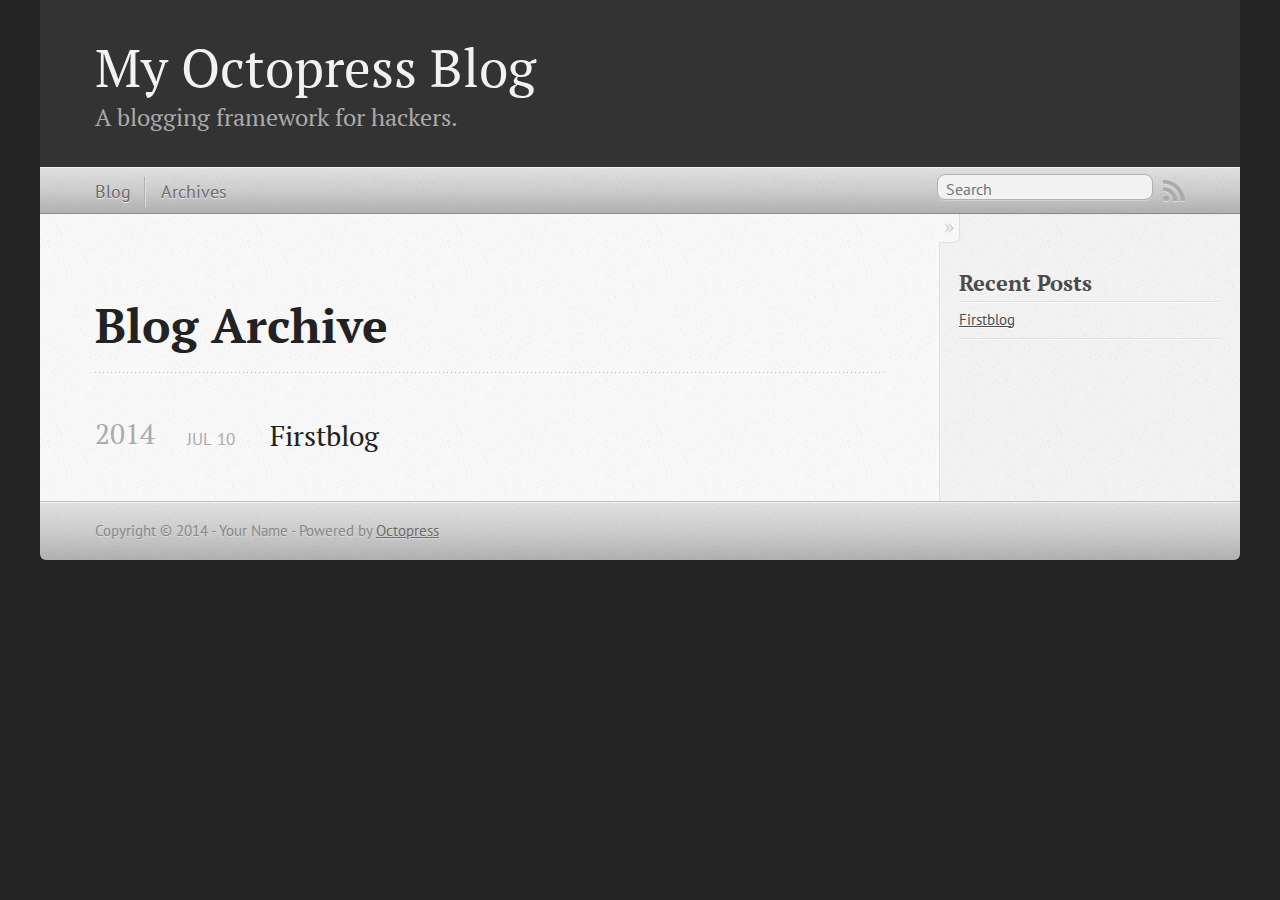
<file: blog/archives/index.html>
<!DOCTYPE html>
<!--[if IEMobile 7 ]><html class="no-js iem7"><![endif]-->
<!--[if lt IE 9]><html class="no-js lte-ie8"><![endif]-->
<!--[if (gt IE 8)|(gt IEMobile 7)|!(IEMobile)|!(IE)]><!--><html class="no-js" lang="en"><!--<![endif]-->
<head>
  <meta charset="utf-8">
  <title>Blog Archive - My Octopress Blog</title>
  <meta name="author" content="Your Name">

  
  <meta name="description" content=" Blog Archive 2014 Firstblog
Jul 10 2014 Recent Posts Firstblog ">
  

  <!-- http://t.co/dKP3o1e -->
  <meta name="HandheldFriendly" content="True">
  <meta name="MobileOptimized" content="320">
  <meta name="viewport" content="width=device-width, initial-scale=1">

  
  <link rel="canonical" href="http://LijuanJi.github.io/blog/archives">
  <link href="/favicon.png" rel="icon">
  <link href="/stylesheets/screen.css" media="screen, projection" rel="stylesheet" type="text/css">
  <link href="/atom.xml" rel="alternate" title="My Octopress Blog" type="application/atom+xml">
  <script src="/javascripts/modernizr-2.0.js"></script>
  <script src="//ajax.googleapis.com/ajax/libs/jquery/1.9.1/jquery.min.js"></script>
  <script>!window.jQuery && document.write(unescape('%3Cscript src="./javascripts/libs/jquery.min.js"%3E%3C/script%3E'))</script>
  <script src="/javascripts/octopress.js" type="text/javascript"></script>
  <!--Fonts from Google"s Web font directory at http://google.com/webfonts -->
<link href="//fonts.googleapis.com/css?family=PT+Serif:regular,italic,bold,bolditalic" rel="stylesheet" type="text/css">
<link href="//fonts.googleapis.com/css?family=PT+Sans:regular,italic,bold,bolditalic" rel="stylesheet" type="text/css">

  

</head>

<body   >
  <header role="banner"><hgroup>
  <h1><a href="/">My Octopress Blog</a></h1>
  
    <h2>A blogging framework for hackers.</h2>
  
</hgroup>

</header>
  <nav role="navigation"><ul class="subscription" data-subscription="rss">
  <li><a href="/atom.xml" rel="subscribe-rss" title="subscribe via RSS">RSS</a></li>
  
</ul>
  
<form action="https://www.google.com/search" method="get">
  <fieldset role="search">
    <input type="hidden" name="q" value="site:LijuanJi.github.io" />
    <input class="search" type="text" name="q" results="0" placeholder="Search"/>
  </fieldset>
</form>
  
<ul class="main-navigation">
  <li><a href="/">Blog</a></li>
  <li><a href="/blog/archives">Archives</a></li>
</ul>

</nav>
  <div id="main">
    <div id="content">
      <div>
<article role="article">
  
  <header>
    <h1 class="entry-title">Blog Archive</h1>
    
  </header>
  
  <div id="blog-archives">



  
  <h2>2014</h2>

<article>
  
<h1><a href="/blog/2014/07/10/firstblog/">Firstblog</a></h1>
<time datetime="2014-07-10T12:18:25+08:00" pubdate><span class='month'>Jul</span> <span class='day'>10</span> <span class='year'>2014</span></time>


</article>

</div>

  
</article>

</div>

<aside class="sidebar">
  
    <section>
  <h1>Recent Posts</h1>
  <ul id="recent_posts">
    
      <li class="post">
        <a href="/blog/2014/07/10/firstblog/">Firstblog</a>
      </li>
    
  </ul>
</section>





  
</aside>


    </div>
  </div>
  <footer role="contentinfo"><p>
  Copyright &copy; 2014 - Your Name -
  <span class="credit">Powered by <a href="http://octopress.org">Octopress</a></span>
</p>

</footer>
  







  <script type="text/javascript">
    (function(){
      var twitterWidgets = document.createElement('script');
      twitterWidgets.type = 'text/javascript';
      twitterWidgets.async = true;
      twitterWidgets.src = '//platform.twitter.com/widgets.js';
      document.getElementsByTagName('head')[0].appendChild(twitterWidgets);
    })();
  </script>





</body>
</html>
</file>
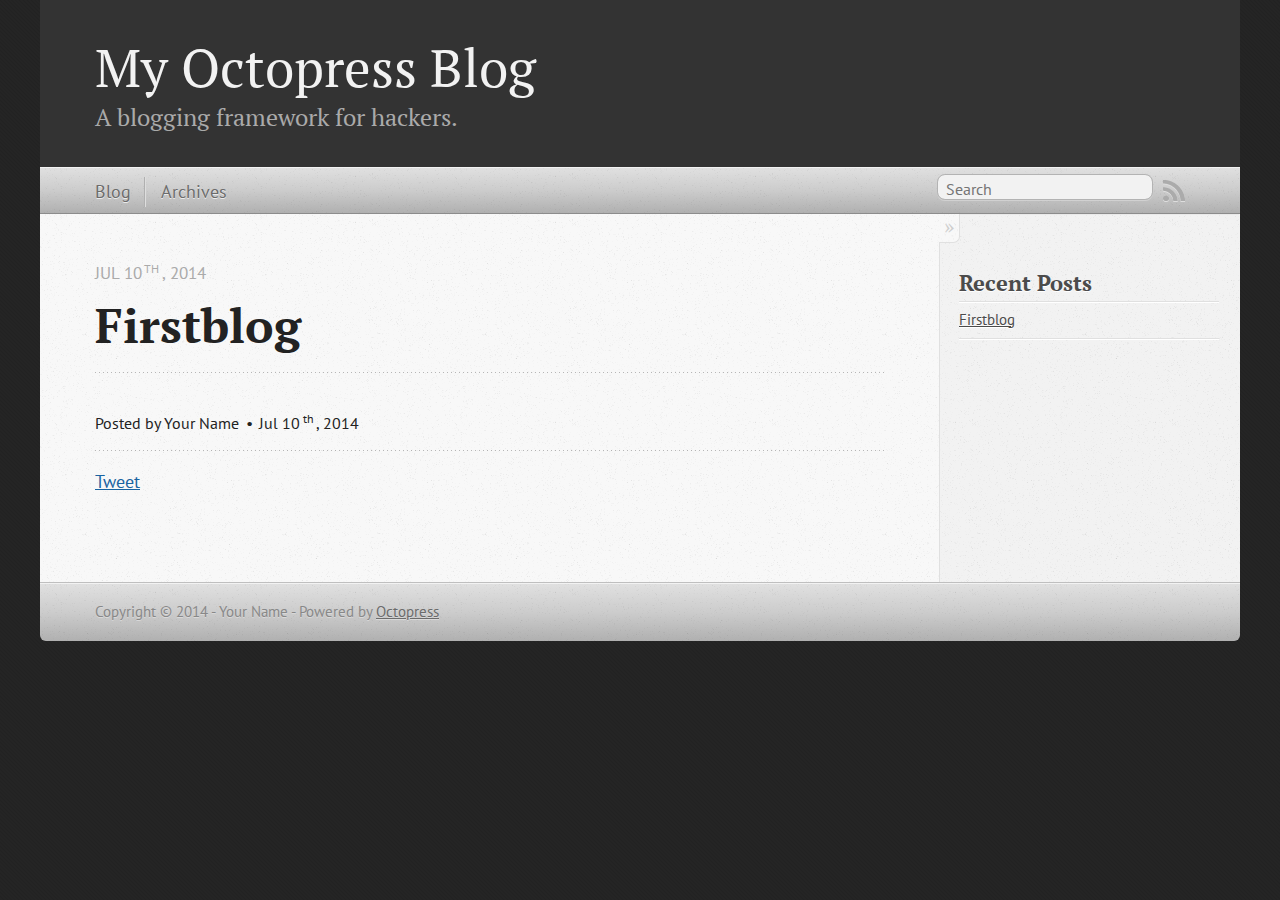
<file: blog/2014/07/10/firstblog/index.html>
<!DOCTYPE html>
<!--[if IEMobile 7 ]><html class="no-js iem7"><![endif]-->
<!--[if lt IE 9]><html class="no-js lte-ie8"><![endif]-->
<!--[if (gt IE 8)|(gt IEMobile 7)|!(IEMobile)|!(IE)]><!--><html class="no-js" lang="en"><!--<![endif]-->
<head>
  <meta charset="utf-8">
  <title>Firstblog - My Octopress Blog</title>
  <meta name="author" content="Your Name">

  
  <meta name="description" content="
">
  

  <!-- http://t.co/dKP3o1e -->
  <meta name="HandheldFriendly" content="True">
  <meta name="MobileOptimized" content="320">
  <meta name="viewport" content="width=device-width, initial-scale=1">

  
  <link rel="canonical" href="http://LijuanJi.github.io/blog/2014/07/10/firstblog">
  <link href="/favicon.png" rel="icon">
  <link href="/stylesheets/screen.css" media="screen, projection" rel="stylesheet" type="text/css">
  <link href="/atom.xml" rel="alternate" title="My Octopress Blog" type="application/atom+xml">
  <script src="/javascripts/modernizr-2.0.js"></script>
  <script src="//ajax.googleapis.com/ajax/libs/jquery/1.9.1/jquery.min.js"></script>
  <script>!window.jQuery && document.write(unescape('%3Cscript src="./javascripts/libs/jquery.min.js"%3E%3C/script%3E'))</script>
  <script src="/javascripts/octopress.js" type="text/javascript"></script>
  <!--Fonts from Google"s Web font directory at http://google.com/webfonts -->
<link href="//fonts.googleapis.com/css?family=PT+Serif:regular,italic,bold,bolditalic" rel="stylesheet" type="text/css">
<link href="//fonts.googleapis.com/css?family=PT+Sans:regular,italic,bold,bolditalic" rel="stylesheet" type="text/css">

  

</head>

<body   >
  <header role="banner"><hgroup>
  <h1><a href="/">My Octopress Blog</a></h1>
  
    <h2>A blogging framework for hackers.</h2>
  
</hgroup>

</header>
  <nav role="navigation"><ul class="subscription" data-subscription="rss">
  <li><a href="/atom.xml" rel="subscribe-rss" title="subscribe via RSS">RSS</a></li>
  
</ul>
  
<form action="https://www.google.com/search" method="get">
  <fieldset role="search">
    <input type="hidden" name="q" value="site:LijuanJi.github.io" />
    <input class="search" type="text" name="q" results="0" placeholder="Search"/>
  </fieldset>
</form>
  
<ul class="main-navigation">
  <li><a href="/">Blog</a></li>
  <li><a href="/blog/archives">Archives</a></li>
</ul>

</nav>
  <div id="main">
    <div id="content">
      <div>
<article class="hentry" role="article">
  
  <header>
    
      <h1 class="entry-title">Firstblog</h1>
    
    
      <p class="meta">
        








  


<time datetime="2014-07-10T12:18:25+08:00" pubdate data-updated="true">Jul 10<sup>th</sup>, 2014</time>
        
      </p>
    
  </header>


<div class="entry-content">
</div>


  <footer>
    <p class="meta">
      
  

<span class="byline author vcard">Posted by <span class="fn">Your Name</span></span>

      








  


<time datetime="2014-07-10T12:18:25+08:00" pubdate data-updated="true">Jul 10<sup>th</sup>, 2014</time>
      


    </p>
    
      <div class="sharing">
  
  <a href="//twitter.com/share" class="twitter-share-button" data-url="http://LijuanJi.github.io/blog/2014/07/10/firstblog/" data-via="" data-counturl="http://LijuanJi.github.io/blog/2014/07/10/firstblog/" >Tweet</a>
  
  
  
</div>

    
    <p class="meta">
      
      
    </p>
  </footer>
</article>

</div>

<aside class="sidebar">
  
    <section>
  <h1>Recent Posts</h1>
  <ul id="recent_posts">
    
      <li class="post">
        <a href="/blog/2014/07/10/firstblog/">Firstblog</a>
      </li>
    
  </ul>
</section>





  
</aside>


    </div>
  </div>
  <footer role="contentinfo"><p>
  Copyright &copy; 2014 - Your Name -
  <span class="credit">Powered by <a href="http://octopress.org">Octopress</a></span>
</p>

</footer>
  







  <script type="text/javascript">
    (function(){
      var twitterWidgets = document.createElement('script');
      twitterWidgets.type = 'text/javascript';
      twitterWidgets.async = true;
      twitterWidgets.src = '//platform.twitter.com/widgets.js';
      document.getElementsByTagName('head')[0].appendChild(twitterWidgets);
    })();
  </script>





</body>
</html>
</file>
<file: stylesheets/screen.css>
html,body,div,span,applet,object,iframe,h1,h2,h3,h4,h5,h6,p,blockquote,pre,a,abbr,acronym,address,big,cite,code,del,dfn,em,img,ins,kbd,q,s,samp,small,strike,strong,sub,sup,tt,var,b,u,i,center,dl,dt,dd,ol,ul,li,fieldset,form,label,legend,table,caption,tbody,tfoot,thead,tr,th,td,article,aside,canvas,details,embed,figure,figcaption,footer,header,hgroup,menu,nav,output,ruby,section,summary,time,mark,audio,video{margin:0;padding:0;border:0;font:inherit;font-size:100%;vertical-align:baseline}html{line-height:1}ol,ul{list-style:none}table{border-collapse:collapse;border-spacing:0}caption,th,td{text-align:left;font-weight:normal;vertical-align:middle}q,blockquote{quotes:none}q:before,q:after,blockquote:before,blockquote:after{content:"";content:none}a img{border:none}article,aside,details,figcaption,figure,footer,header,hgroup,menu,nav,section,summary{display:block}a{color:#1863a1}a:visited{color:#751590}a:focus{color:#0181eb}a:hover{color:#0181eb}a:active{color:#01579f}aside.sidebar a{color:#222}aside.sidebar a:focus{color:#0181eb}aside.sidebar a:hover{color:#0181eb}aside.sidebar a:active{color:#01579f}a{-webkit-transition:color 0.3s;-moz-transition:color 0.3s;-o-transition:color 0.3s;transition:color 0.3s}html{background:#252525 url('/images/line-tile.png?1404964898') top left}body>div{background:#f2f2f2 url('/images/noise.png?1404964898') top left;border-bottom:1px solid #bfbfbf}body>div>div{background:#f8f8f8 url('/images/noise.png?1404964898') top left;border-right:1px solid #e0e0e0}.heading,body>header h1,h1,h2,h3,h4,h5,h6{font-family:"PT Serif","Georgia","Helvetica Neue",Arial,sans-serif}.sans,body>header h2,article header p.meta,article>footer,#content .blog-index footer,html .gist .gist-file .gist-meta,#blog-archives a.category,#blog-archives time,aside.sidebar section,body>footer{font-family:"PT Sans","Helvetica Neue",Arial,sans-serif}.serif,body,#content .blog-index a[rel=full-article]{font-family:"PT Serif",Georgia,Times,"Times New Roman",serif}.mono,pre,code,tt,p code,li code{font-family:Menlo,Monaco,"Andale Mono","lucida console","Courier New",monospace}body>header h1{font-size:2.2em;font-family:"PT Serif","Georgia","Helvetica Neue",Arial,sans-serif;font-weight:normal;line-height:1.2em;margin-bottom:0.6667em}body>header h2{font-family:"PT Serif","Georgia","Helvetica Neue",Arial,sans-serif}body{line-height:1.5em;color:#222}h1{font-size:2.2em;line-height:1.2em}@media only screen and (min-width: 992px){body{font-size:1.15em}h1{font-size:2.6em;line-height:1.2em}}h1,h2,h3,h4,h5,h6{text-rendering:optimizelegibility;margin-bottom:1em;font-weight:bold}h2,section h1{font-size:1.5em}h3,section h2,section section h1{font-size:1.3em}h4,section h3,section section h2,section section section h1{font-size:1em}h5,section h4,section section h3{font-size:.9em}h6,section h5,section section h4,section section section h3{font-size:.8em}p,article blockquote,ul,ol{margin-bottom:1.5em}ul{list-style-type:disc}ul ul{list-style-type:circle;margin-bottom:0px}ul ul ul{list-style-type:square;margin-bottom:0px}ol{list-style-type:decimal}ol ol{list-style-type:lower-alpha;margin-bottom:0px}ol ol ol{list-style-type:lower-roman;margin-bottom:0px}ul,ul ul,ul ol,ol,ol ul,ol ol{margin-left:1.3em}ul ul,ul ol,ol ul,ol ol{margin-bottom:0em}strong{font-weight:bold}em{font-style:italic}sup,sub{font-size:0.75em;position:relative;display:inline-block;padding:0 .2em;line-height:.8em}sup{top:-.5em}sub{bottom:-.5em}a[rev='footnote']{font-size:.75em;padding:0 .3em;line-height:1}q{font-style:italic}q:before{content:"\201C"}q:after{content:"\201D"}em,dfn{font-style:italic}strong,dfn{font-weight:bold}del,s{text-decoration:line-through}abbr,acronym{border-bottom:1px dotted;cursor:help}hr{margin-bottom:0.2em}small{font-size:.8em}big{font-size:1.2em}article blockquote{font-style:italic;position:relative;font-size:1.2em;line-height:1.5em;padding-left:1em;border-left:4px solid rgba(170,170,170,0.5)}article blockquote cite{font-style:italic}article blockquote cite a{color:#aaa !important;word-wrap:break-word}article blockquote cite:before{content:'\2014';padding-right:.3em;padding-left:.3em;color:#aaa}@media only screen and (min-width: 992px){article blockquote{padding-left:1.5em;border-left-width:4px}}.pullquote-right:before,.pullquote-left:before{padding:0;border:none;content:attr(data-pullquote);float:right;width:45%;margin:.5em 0 1em 1.5em;position:relative;top:7px;font-size:1.4em;line-height:1.45em}.pullquote-left:before{float:left;margin:.5em 1.5em 1em 0}.force-wrap,article a,aside.sidebar a{white-space:-moz-pre-wrap;white-space:-pre-wrap;white-space:-o-pre-wrap;white-space:pre-wrap;word-wrap:break-word}.group,body>header,body>nav,body>footer,body #content>article,body #content>div>article,body #content>div>section,body div.pagination,aside.sidebar,#main,#content,.sidebar{*zoom:1}.group:after,body>header:after,body>nav:after,body>footer:after,body #content>article:after,body #content>div>section:after,body div.pagination:after,#main:after,#content:after,.sidebar:after{content:"";display:table;clear:both}body{-webkit-text-size-adjust:none;max-width:1200px;position:relative;margin:0 auto}body>header,body>nav,body>footer,body #content>article,body #content>div>article,body #content>div>section{padding-left:18px;padding-right:18px}@media only screen and (min-width: 480px){body>header,body>nav,body>footer,body #content>article,body #content>div>article,body #content>div>section{padding-left:25px;padding-right:25px}}@media only screen and (min-width: 768px){body>header,body>nav,body>footer,body #content>article,body #content>div>article,body #content>div>section{padding-left:35px;padding-right:35px}}@media only screen and (min-width: 992px){body>header,body>nav,body>footer,body #content>article,body #content>div>article,body #content>div>section{padding-left:55px;padding-right:55px}}body div.pagination{margin-left:18px;margin-right:18px}@media only screen and (min-width: 480px){body div.pagination{margin-left:25px;margin-right:25px}}@media only screen and (min-width: 768px){body div.pagination{margin-left:35px;margin-right:35px}}@media only screen and (min-width: 992px){body div.pagination{margin-left:55px;margin-right:55px}}body>header{font-size:1em;padding-top:1.5em;padding-bottom:1.5em}#content{overflow:hidden}#content>div,#content>article{width:100%}aside.sidebar{float:none;padding:0 18px 1px;background-color:#f7f7f7;border-top:1px solid #e0e0e0}.flex-content,article img,article video,article .flash-video,aside.sidebar img{max-width:100%;height:auto}.basic-alignment.left,article img.left,article video.left,article .left.flash-video,aside.sidebar img.left{float:left;margin-right:1.5em}.basic-alignment.right,article img.right,article video.right,article .right.flash-video,aside.sidebar img.right{float:right;margin-left:1.5em}.basic-alignment.center,article img.center,article video.center,article .center.flash-video,aside.sidebar img.center{display:block;margin:0 auto 1.5em}.basic-alignment.left,article img.left,article video.left,article .left.flash-video,aside.sidebar img.left,.basic-alignment.right,article img.right,article video.right,article .right.flash-video,aside.sidebar img.right{margin-bottom:.8em}.toggle-sidebar,.no-sidebar .toggle-sidebar{display:none}@media only screen and (min-width: 750px){body.sidebar-footer aside.sidebar{float:none;width:auto;clear:left;margin:0;padding:0 35px 1px;background-color:#f7f7f7;border-top:1px solid #eaeaea}body.sidebar-footer aside.sidebar section.odd,body.sidebar-footer aside.sidebar section.even{float:left;width:48%}body.sidebar-footer aside.sidebar section.odd{margin-left:0}body.sidebar-footer aside.sidebar section.even{margin-left:4%}body.sidebar-footer aside.sidebar.thirds section{width:30%;margin-left:5%}body.sidebar-footer aside.sidebar.thirds section.first{margin-left:0;clear:both}}body.sidebar-footer #content{margin-right:0px}body.sidebar-footer .toggle-sidebar{display:none}@media only screen and (min-width: 550px){body>header{font-size:1em}}@media only screen and (min-width: 750px){aside.sidebar{float:none;width:auto;clear:left;margin:0;padding:0 35px 1px;background-color:#f7f7f7;border-top:1px solid #eaeaea}aside.sidebar section.odd,aside.sidebar section.even{float:left;width:48%}aside.sidebar section.odd{margin-left:0}aside.sidebar section.even{margin-left:4%}aside.sidebar.thirds section{width:30%;margin-left:5%}aside.sidebar.thirds section.first{margin-left:0;clear:both}}@media only screen and (min-width: 768px){body{-webkit-text-size-adjust:auto}body>header{font-size:1.2em}#main{padding:0;margin:0 auto}#content{overflow:visible;margin-right:240px;position:relative}.no-sidebar #content{margin-right:0;border-right:0}.collapse-sidebar #content{margin-right:20px}#content>div,#content>article{padding-top:17.5px;padding-bottom:17.5px;float:left}aside.sidebar{width:210px;padding:0 15px 15px;background:none;clear:none;float:left;margin:0 -100% 0 0}aside.sidebar section{width:auto;margin-left:0}aside.sidebar section.odd,aside.sidebar section.even{float:none;width:auto;margin-left:0}.collapse-sidebar aside.sidebar{float:none;width:auto;clear:left;margin:0;padding:0 35px 1px;background-color:#f7f7f7;border-top:1px solid #eaeaea}.collapse-sidebar aside.sidebar section.odd,.collapse-sidebar aside.sidebar section.even{float:left;width:48%}.collapse-sidebar aside.sidebar section.odd{margin-left:0}.collapse-sidebar aside.sidebar section.even{margin-left:4%}.collapse-sidebar aside.sidebar.thirds section{width:30%;margin-left:5%}.collapse-sidebar aside.sidebar.thirds section.first{margin-left:0;clear:both}}@media only screen and (min-width: 992px){body>header{font-size:1.3em}#content{margin-right:300px}#content>div,#content>article{padding-top:27.5px;padding-bottom:27.5px}aside.sidebar{width:260px;padding:1.2em 20px 20px}.collapse-sidebar aside.sidebar{padding-left:55px;padding-right:55px}}@media only screen and (min-width: 768px){ul,ol{margin-left:0}}body>header{background:#333}body>header h1{display:inline-block;margin:0}body>header h1 a,body>header h1 a:visited,body>header h1 a:hover{color:#f2f2f2;text-decoration:none}body>header h2{margin:.2em 0 0;font-size:1em;color:#aaa;font-weight:normal}body>nav{position:relative;background-color:#ccc;background:url('/images/noise.png?1404964898'),-webkit-gradient(linear, 50% 0%, 50% 100%, color-stop(0%, #e0e0e0), color-stop(50%, #cccccc), color-stop(100%, #b0b0b0));background:url('/images/noise.png?1404964898'),-webkit-linear-gradient(#e0e0e0,#cccccc,#b0b0b0);background:url('/images/noise.png?1404964898'),-moz-linear-gradient(#e0e0e0,#cccccc,#b0b0b0);background:url('/images/noise.png?1404964898'),-o-linear-gradient(#e0e0e0,#cccccc,#b0b0b0);background:url('/images/noise.png?1404964898'),linear-gradient(#e0e0e0,#cccccc,#b0b0b0);border-top:1px solid #f2f2f2;border-bottom:1px solid #8c8c8c;padding-top:.35em;padding-bottom:.35em}body>nav form{-webkit-background-clip:padding;-moz-background-clip:padding;background-clip:padding-box;margin:0;padding:0}body>nav form .search{padding:.3em .5em 0;font-size:.85em;font-family:"PT Sans","Helvetica Neue",Arial,sans-serif;line-height:1.1em;width:95%;-webkit-border-radius:0.5em;-moz-border-radius:0.5em;-ms-border-radius:0.5em;-o-border-radius:0.5em;border-radius:0.5em;-webkit-background-clip:padding;-moz-background-clip:padding;background-clip:padding-box;-webkit-box-shadow:#d1d1d1 0 1px;-moz-box-shadow:#d1d1d1 0 1px;box-shadow:#d1d1d1 0 1px;background-color:#f2f2f2;border:1px solid #b3b3b3;color:#888}body>nav form .search:focus{color:#444;border-color:#80b1df;-webkit-box-shadow:#80b1df 0 0 4px,#80b1df 0 0 3px inset;-moz-box-shadow:#80b1df 0 0 4px,#80b1df 0 0 3px inset;box-shadow:#80b1df 0 0 4px,#80b1df 0 0 3px inset;background-color:#fff;outline:none}body>nav fieldset[role=search]{float:right;width:48%}body>nav fieldset.mobile-nav{float:left;width:48%}body>nav fieldset.mobile-nav select{width:100%;font-size:.8em;border:1px solid #888}body>nav ul{display:none}@media only screen and (min-width: 550px){body>nav{font-size:.9em}body>nav ul{margin:0;padding:0;border:0;overflow:hidden;*zoom:1;float:left;display:block;padding-top:.15em}body>nav ul li{list-style-image:none;list-style-type:none;margin-left:0;white-space:nowrap;display:inline;float:left;padding-left:0;padding-right:0}body>nav ul li:first-child,body>nav ul li.first{padding-left:0}body>nav ul li:last-child{padding-right:0}body>nav ul li.last{padding-right:0}body>nav ul.subscription{margin-left:.8em;float:right}body>nav ul.subscription li:last-child a{padding-right:0}body>nav ul li{margin:0}body>nav a{color:#6b6b6b;font-family:"PT Sans","Helvetica Neue",Arial,sans-serif;text-shadow:#ebebeb 0 1px;float:left;text-decoration:none;font-size:1.1em;padding:.1em 0;line-height:1.5em}body>nav a:visited{color:#6b6b6b}body>nav a:hover{color:#2b2b2b}body>nav li+li{border-left:1px solid #b0b0b0;margin-left:.8em}body>nav li+li a{padding-left:.8em;border-left:1px solid #dedede}body>nav form{float:right;text-align:left;padding-left:.8em;width:175px}body>nav form .search{width:93%;font-size:.95em;line-height:1.2em}body>nav ul[data-subscription$=email]+form{width:97px}body>nav ul[data-subscription$=email]+form .search{width:91%}body>nav fieldset.mobile-nav{display:none}body>nav fieldset[role=search]{width:99%}}@media only screen and (min-width: 992px){body>nav form{width:215px}body>nav ul[data-subscription$=email]+form{width:147px}}.no-placeholder body>nav .search{background:#f2f2f2 url('/images/search.png?1404964898') 0.3em 0.25em no-repeat;text-indent:1.3em}@media only screen and (min-width: 550px){.maskImage body>nav ul[data-subscription$=email]+form{width:123px}}@media only screen and (min-width: 992px){.maskImage body>nav ul[data-subscription$=email]+form{width:173px}}.maskImage ul.subscription{position:relative;top:.2em}.maskImage ul.subscription li,.maskImage ul.subscription a{border:0;padding:0}.maskImage a[rel=subscribe-rss]{position:relative;top:0px;text-indent:-999999em;background-color:#dedede;border:0;padding:0}.maskImage a[rel=subscribe-rss],.maskImage a[rel=subscribe-rss]:after{-webkit-mask-image:url('/images/rss.png?1404964898');-moz-mask-image:url('/images/rss.png?1404964898');-ms-mask-image:url('/images/rss.png?1404964898');-o-mask-image:url('/images/rss.png?1404964898');mask-image:url('/images/rss.png?1404964898');-webkit-mask-repeat:no-repeat;-moz-mask-repeat:no-repeat;-ms-mask-repeat:no-repeat;-o-mask-repeat:no-repeat;mask-repeat:no-repeat;width:22px;height:22px}.maskImage a[rel=subscribe-rss]:after{content:"";position:absolute;top:-1px;left:0;background-color:#ababab}.maskImage a[rel=subscribe-rss]:hover:after{background-color:#9e9e9e}.maskImage a[rel=subscribe-email]{position:relative;top:0px;text-indent:-999999em;background-color:#dedede;border:0;padding:0}.maskImage a[rel=subscribe-email],.maskImage a[rel=subscribe-email]:after{-webkit-mask-image:url('/images/email.png?1404964898');-moz-mask-image:url('/images/email.png?1404964898');-ms-mask-image:url('/images/email.png?1404964898');-o-mask-image:url('/images/email.png?1404964898');mask-image:url('/images/email.png?1404964898');-webkit-mask-repeat:no-repeat;-moz-mask-repeat:no-repeat;-ms-mask-repeat:no-repeat;-o-mask-repeat:no-repeat;mask-repeat:no-repeat;width:28px;height:22px}.maskImage a[rel=subscribe-email]:after{content:"";position:absolute;top:-1px;left:0;background-color:#ababab}.maskImage a[rel=subscribe-email]:hover:after{background-color:#9e9e9e}article{padding-top:1em}article header{position:relative;padding-top:2em;padding-bottom:1em;margin-bottom:1em;background:url('[data-uri]') bottom left repeat-x}article header h1{margin:0}article header h1 a{text-decoration:none}article header h1 a:hover{text-decoration:underline}article header p{font-size:.9em;color:#aaa;margin:0}article header p.meta{text-transform:uppercase;position:absolute;top:0}@media only screen and (min-width: 768px){article header{margin-bottom:1.5em;padding-bottom:1em;background:url('[data-uri]') bottom left repeat-x}}article h2{padding-top:0.8em;background:url('[data-uri]') top left repeat-x}.entry-content article h2:first-child,article header+h2{padding-top:0}article h2:first-child,article header+h2{background:none}article .feature{padding-top:.5em;margin-bottom:1em;padding-bottom:1em;background:url('[data-uri]') bottom left repeat-x;font-size:2.0em;font-style:italic;line-height:1.3em}article img,article video,article .flash-video{-webkit-border-radius:0.3em;-moz-border-radius:0.3em;-ms-border-radius:0.3em;-o-border-radius:0.3em;border-radius:0.3em;-webkit-box-shadow:rgba(0,0,0,0.15) 0 1px 4px;-moz-box-shadow:rgba(0,0,0,0.15) 0 1px 4px;box-shadow:rgba(0,0,0,0.15) 0 1px 4px;-webkit-box-sizing:border-box;-moz-box-sizing:border-box;box-sizing:border-box;border:#fff 0.5em solid}article video,article .flash-video{margin:0 auto 1.5em}article video{display:block;width:100%}article .flash-video>div{position:relative;display:block;padding-bottom:56.25%;padding-top:1px;height:0;overflow:hidden}article .flash-video>div iframe,article .flash-video>div object,article .flash-video>div embed{position:absolute;top:0;left:0;width:100%;height:100%}article>footer{padding-bottom:2.5em;margin-top:2em}article>footer p.meta{margin-bottom:.8em;font-size:.85em;clear:both;overflow:hidden}.blog-index article+article{background:url('[data-uri]') top left repeat-x}#content .blog-index{padding-top:0;padding-bottom:0}#content .blog-index article{padding-top:2em}#content .blog-index article header{background:none;padding-bottom:0}#content .blog-index article h1{font-size:2.2em}#content .blog-index article h1 a{color:inherit}#content .blog-index article h1 a:hover{color:#0181eb}#content .blog-index a[rel=full-article]{background:#ebebeb;display:inline-block;padding:.4em .8em;margin-right:.5em;text-decoration:none;color:#666;-webkit-transition:background-color 0.5s;-moz-transition:background-color 0.5s;-o-transition:background-color 0.5s;transition:background-color 0.5s}#content .blog-index a[rel=full-article]:hover{background:#0181eb;text-shadow:none;color:#f8f8f8}#content .blog-index footer{margin-top:1em}.separator,article>footer .byline+time:before,article>footer time+time:before,article>footer .comments:before,article>footer .byline ~ .categories:before{content:"\2022 ";padding:0 .4em 0 .2em;display:inline-block}#content div.pagination{text-align:center;font-size:.95em;position:relative;background:url('[data-uri]') top left repeat-x;padding-top:1.5em;padding-bottom:1.5em}#content div.pagination a{text-decoration:none;color:#aaa}#content div.pagination a.prev{position:absolute;left:0}#content div.pagination a.next{position:absolute;right:0}#content div.pagination a:hover{color:#0181eb}#content div.pagination a[href*=archive]:before,#content div.pagination a[href*=archive]:after{content:'\2014';padding:0 .3em}p.meta+.sharing{padding-top:1em;padding-left:0;background:url('[data-uri]') top left repeat-x}#fb-root{display:none}.highlight,html .gist .gist-file .gist-syntax .gist-highlight{border:1px solid #05232b !important}.highlight table td.code,html .gist .gist-file .gist-syntax .gist-highlight table td.code{width:100%}.highlight .line-numbers,html .gist .gist-file .gist-syntax .highlight .line_numbers{text-align:right;font-size:13px;line-height:1.45em;background:#073642 url('/images/noise.png?1404964898') top left !important;border-right:1px solid #00232c !important;-webkit-box-shadow:#083e4b -1px 0 inset;-moz-box-shadow:#083e4b -1px 0 inset;box-shadow:#083e4b -1px 0 inset;text-shadow:#021014 0 -1px;padding:.8em !important;-webkit-border-radius:0;-moz-border-radius:0;-ms-border-radius:0;-o-border-radius:0;border-radius:0}.highlight .line-numbers span,html .gist .gist-file .gist-syntax .highlight .line_numbers span{color:#586e75 !important}figure.code,.gist-file,pre{-webkit-box-shadow:rgba(0,0,0,0.06) 0 0 10px;-moz-box-shadow:rgba(0,0,0,0.06) 0 0 10px;box-shadow:rgba(0,0,0,0.06) 0 0 10px}figure.code .highlight pre,.gist-file .highlight pre,pre .highlight pre{-webkit-box-shadow:none;-moz-box-shadow:none;box-shadow:none}.gist .highlight *::-moz-selection,figure.code .highlight *::-moz-selection{background:#386774;color:inherit;text-shadow:#002b36 0 1px}.gist .highlight *::-webkit-selection,figure.code .highlight *::-webkit-selection{background:#386774;color:inherit;text-shadow:#002b36 0 1px}.gist .highlight *::selection,figure.code .highlight *::selection{background:#386774;color:inherit;text-shadow:#002b36 0 1px}html .gist .gist-file{margin-bottom:1.8em;position:relative;border:none;padding-top:26px !important}html .gist .gist-file .highlight{margin-bottom:0}html .gist .gist-file .gist-syntax{border-bottom:0 !important;background:none !important}html .gist .gist-file .gist-syntax .gist-highlight{background:#002b36 !important}html .gist .gist-file .gist-syntax .highlight pre{padding:0}html .gist .gist-file .gist-meta{padding:.6em 0.8em;border:1px solid #083e4b !important;color:#586e75;font-size:.7em !important;background:#073642 url('/images/noise.png?1404964898') top left;line-height:1.5em}html .gist .gist-file .gist-meta a{color:#75878b !important;text-decoration:none}html .gist .gist-file .gist-meta a:hover{text-decoration:underline}html .gist .gist-file .gist-meta a:hover{color:#93a1a1 !important}html .gist .gist-file .gist-meta a[href*='#file']{position:absolute;top:0;left:0;right:-10px;color:#474747 !important}html .gist .gist-file .gist-meta a[href*='#file']:hover{color:#1863a1 !important}html .gist .gist-file .gist-meta a[href*=raw]{top:.4em}pre{background:#002b36 url('/images/noise.png?1404964898') top left;-webkit-border-radius:0.4em;-moz-border-radius:0.4em;-ms-border-radius:0.4em;-o-border-radius:0.4em;border-radius:0.4em;border:1px solid #05232b;line-height:1.45em;font-size:13px;margin-bottom:2.1em;padding:.8em 1em;color:#93a1a1;overflow:auto}h3.filename+pre{-moz-border-radius-topleft:0px;-webkit-border-top-left-radius:0px;border-top-left-radius:0px;-moz-border-radius-topright:0px;-webkit-border-top-right-radius:0px;border-top-right-radius:0px}p code,li code{display:inline-block;white-space:no-wrap;background:#fff;font-size:.8em;line-height:1.5em;color:#555;border:1px solid #ddd;-webkit-border-radius:0.4em;-moz-border-radius:0.4em;-ms-border-radius:0.4em;-o-border-radius:0.4em;border-radius:0.4em;padding:0 .3em;margin:-1px 0}p pre code,li pre code{font-size:1em !important;background:none;border:none}.pre-code,html .gist .gist-file .gist-syntax .highlight pre,.highlight code{font-family:Menlo,Monaco,"Andale Mono","lucida console","Courier New",monospace !important;overflow:scroll;overflow-y:hidden;display:block;padding:.8em;overflow-x:auto;line-height:1.45em;background:#002b36 url('/images/noise.png?1404964898') top left !important;color:#93a1a1 !important}.pre-code span,html .gist .gist-file .gist-syntax .highlight pre span,.highlight code span{color:#93a1a1 !important}.pre-code span,html .gist .gist-file .gist-syntax .highlight pre span,.highlight code span{font-style:normal !important;font-weight:normal !important}.pre-code .c,html .gist .gist-file .gist-syntax .highlight pre .c,.highlight code .c{color:#586e75 !important;font-style:italic !important}.pre-code .cm,html .gist .gist-file .gist-syntax .highlight pre .cm,.highlight code .cm{color:#586e75 !important;font-style:italic !important}.pre-code .cp,html .gist .gist-file .gist-syntax .highlight pre .cp,.highlight code .cp{color:#586e75 !important;font-style:italic !important}.pre-code .c1,html .gist .gist-file .gist-syntax .highlight pre .c1,.highlight code .c1{color:#586e75 !important;font-style:italic !important}.pre-code .cs,html .gist .gist-file .gist-syntax .highlight pre .cs,.highlight code .cs{color:#586e75 !important;font-weight:bold !important;font-style:italic !important}.pre-code .err,html .gist .gist-file .gist-syntax .highlight pre .err,.highlight code .err{color:#dc322f !important;background:none !important}.pre-code .k,html .gist .gist-file .gist-syntax .highlight pre .k,.highlight code .k{color:#cb4b16 !important}.pre-code .o,html .gist .gist-file .gist-syntax .highlight pre .o,.highlight code .o{color:#93a1a1 !important;font-weight:bold !important}.pre-code .p,html .gist .gist-file .gist-syntax .highlight pre .p,.highlight code .p{color:#93a1a1 !important}.pre-code .ow,html .gist .gist-file .gist-syntax .highlight pre .ow,.highlight code .ow{color:#2aa198 !important;font-weight:bold !important}.pre-code .gd,html .gist .gist-file .gist-syntax .highlight pre .gd,.highlight code .gd{color:#93a1a1 !important;background-color:#372c34 !important;display:inline-block}.pre-code .gd .x,html .gist .gist-file .gist-syntax .highlight pre .gd .x,.highlight code .gd .x{color:#93a1a1 !important;background-color:#4d2d33 !important;display:inline-block}.pre-code .ge,html .gist .gist-file .gist-syntax .highlight pre .ge,.highlight code .ge{color:#93a1a1 !important;font-style:italic !important}.pre-code .gh,html .gist .gist-file .gist-syntax .highlight pre .gh,.highlight code .gh{color:#586e75 !important}.pre-code .gi,html .gist .gist-file .gist-syntax .highlight pre .gi,.highlight code .gi{color:#93a1a1 !important;background-color:#1a412b !important;display:inline-block}.pre-code .gi .x,html .gist .gist-file .gist-syntax .highlight pre .gi .x,.highlight code .gi .x{color:#93a1a1 !important;background-color:#355720 !important;display:inline-block}.pre-code .gs,html .gist .gist-file .gist-syntax .highlight pre .gs,.highlight code .gs{color:#93a1a1 !important;font-weight:bold !important}.pre-code .gu,html .gist .gist-file .gist-syntax .highlight pre .gu,.highlight code .gu{color:#6c71c4 !important}.pre-code .kc,html .gist .gist-file .gist-syntax .highlight pre .kc,.highlight code .kc{color:#859900 !important;font-weight:bold !important}.pre-code .kd,html .gist .gist-file .gist-syntax .highlight pre .kd,.highlight code .kd{color:#268bd2 !important}.pre-code .kp,html .gist .gist-file .gist-syntax .highlight pre .kp,.highlight code .kp{color:#cb4b16 !important;font-weight:bold !important}.pre-code .kr,html .gist .gist-file .gist-syntax .highlight pre .kr,.highlight code .kr{color:#d33682 !important;font-weight:bold !important}.pre-code .kt,html .gist .gist-file .gist-syntax .highlight pre .kt,.highlight code .kt{color:#2aa198 !important}.pre-code .n,html .gist .gist-file .gist-syntax .highlight pre .n,.highlight code .n{color:#268bd2 !important}.pre-code .na,html .gist .gist-file .gist-syntax .highlight pre .na,.highlight code .na{color:#268bd2 !important}.pre-code .nb,html .gist .gist-file .gist-syntax .highlight pre .nb,.highlight code .nb{color:#859900 !important}.pre-code .nc,html .gist .gist-file .gist-syntax .highlight pre .nc,.highlight code .nc{color:#d33682 !important}.pre-code .no,html .gist .gist-file .gist-syntax .highlight pre .no,.highlight code .no{color:#b58900 !important}.pre-code .nl,html .gist .gist-file .gist-syntax .highlight pre .nl,.highlight code .nl{color:#859900 !important}.pre-code .ne,html .gist .gist-file .gist-syntax .highlight pre .ne,.highlight code .ne{color:#268bd2 !important;font-weight:bold !important}.pre-code .nf,html .gist .gist-file .gist-syntax .highlight pre .nf,.highlight code .nf{color:#268bd2 !important;font-weight:bold !important}.pre-code .nn,html .gist .gist-file .gist-syntax .highlight pre .nn,.highlight code .nn{color:#b58900 !important}.pre-code .nt,html .gist .gist-file .gist-syntax .highlight pre .nt,.highlight code .nt{color:#268bd2 !important;font-weight:bold !important}.pre-code .nx,html .gist .gist-file .gist-syntax .highlight pre .nx,.highlight code .nx{color:#b58900 !important}.pre-code .vg,html .gist .gist-file .gist-syntax .highlight pre .vg,.highlight code .vg{color:#268bd2 !important}.pre-code .vi,html .gist .gist-file .gist-syntax .highlight pre .vi,.highlight code .vi{color:#268bd2 !important}.pre-code .nv,html .gist .gist-file .gist-syntax .highlight pre .nv,.highlight code .nv{color:#268bd2 !important}.pre-code .mf,html .gist .gist-file .gist-syntax .highlight pre .mf,.highlight code .mf{color:#2aa198 !important}.pre-code .m,html .gist .gist-file .gist-syntax .highlight pre .m,.highlight code .m{color:#2aa198 !important}.pre-code .mh,html .gist .gist-file .gist-syntax .highlight pre .mh,.highlight code .mh{color:#2aa198 !important}.pre-code .mi,html .gist .gist-file .gist-syntax .highlight pre .mi,.highlight code .mi{color:#2aa198 !important}.pre-code .s,html .gist .gist-file .gist-syntax .highlight pre .s,.highlight code .s{color:#2aa198 !important}.pre-code .sd,html .gist .gist-file .gist-syntax .highlight pre .sd,.highlight code .sd{color:#2aa198 !important}.pre-code .s2,html .gist .gist-file .gist-syntax .highlight pre .s2,.highlight code .s2{color:#2aa198 !important}.pre-code .se,html .gist .gist-file .gist-syntax .highlight pre .se,.highlight code .se{color:#dc322f !important}.pre-code .si,html .gist .gist-file .gist-syntax .highlight pre .si,.highlight code .si{color:#268bd2 !important}.pre-code .sr,html .gist .gist-file .gist-syntax .highlight pre .sr,.highlight code .sr{color:#2aa198 !important}.pre-code .s1,html .gist .gist-file .gist-syntax .highlight pre .s1,.highlight code .s1{color:#2aa198 !important}.pre-code div .gd,html .gist .gist-file .gist-syntax .highlight pre div .gd,.highlight code div .gd,.pre-code div .gd .x,html .gist .gist-file .gist-syntax .highlight pre div .gd .x,.highlight code div .gd .x,.pre-code div .gi,html .gist .gist-file .gist-syntax .highlight pre div .gi,.highlight code div .gi,.pre-code div .gi .x,html .gist .gist-file .gist-syntax .highlight pre div .gi .x,.highlight code div .gi .x{display:inline-block;width:100%}.highlight,.gist-highlight{margin-bottom:1.8em;background:#002b36;overflow-y:hidden;overflow-x:auto}.highlight pre,.gist-highlight pre{background:none;-webkit-border-radius:0px;-moz-border-radius:0px;-ms-border-radius:0px;-o-border-radius:0px;border-radius:0px;border:none;padding:0;margin-bottom:0}pre::-webkit-scrollbar,.highlight::-webkit-scrollbar,.gist-highlight::-webkit-scrollbar{height:.5em;background:rgba(255,255,255,0.15)}pre::-webkit-scrollbar-thumb:horizontal,.highlight::-webkit-scrollbar-thumb:horizontal,.gist-highlight::-webkit-scrollbar-thumb:horizontal{background:rgba(255,255,255,0.2);-webkit-border-radius:4px;border-radius:4px}.highlight code{background:#000}figure.code{background:none;padding:0;border:0;margin-bottom:1.5em}figure.code pre{margin-bottom:0}figure.code figcaption{position:relative}figure.code .highlight{margin-bottom:0}.code-title,html .gist .gist-file .gist-meta a[href*='#file'],h3.filename,figure.code figcaption{text-align:center;font-size:13px;line-height:2em;text-shadow:#cbcccc 0 1px 0;color:#474747;font-weight:normal;margin-bottom:0;-moz-border-radius-topleft:5px;-webkit-border-top-left-radius:5px;border-top-left-radius:5px;-moz-border-radius-topright:5px;-webkit-border-top-right-radius:5px;border-top-right-radius:5px;font-family:"Helvetica Neue", Arial, "Lucida Grande", "Lucida Sans Unicode", Lucida, sans-serif;background:#aaa url('/images/code_bg.png?1404964898') top repeat-x;border:1px solid #565656;border-top-color:#cbcbcb;border-left-color:#a5a5a5;border-right-color:#a5a5a5;border-bottom:0}.download-source,html .gist .gist-file .gist-meta a[href*=raw],figure.code figcaption a{position:absolute;right:.8em;text-decoration:none;color:#666 !important;z-index:1;font-size:13px;text-shadow:#cbcccc 0 1px 0;padding-left:3em}.download-source:hover,html .gist .gist-file .gist-meta a[href*=raw]:hover,figure.code figcaption a:hover{text-decoration:underline}#archive #content>div,#archive #content>div>article{padding-top:0}#blog-archives{color:#aaa}#blog-archives article{padding:1em 0 1em;position:relative;background:url('[data-uri]') bottom left repeat-x}#blog-archives article:last-child{background:none}#blog-archives article footer{padding:0;margin:0}#blog-archives h1{color:#222;margin-bottom:.3em}#blog-archives h2{display:none}#blog-archives h1{font-size:1.5em}#blog-archives h1 a{text-decoration:none;color:inherit;font-weight:normal;display:inline-block}#blog-archives h1 a:hover{text-decoration:underline}#blog-archives h1 a:hover{color:#0181eb}#blog-archives a.category,#blog-archives time{color:#aaa}#blog-archives .entry-content{display:none}#blog-archives time{font-size:.9em;line-height:1.2em}#blog-archives time .month,#blog-archives time .day{display:inline-block}#blog-archives time .month{text-transform:uppercase}#blog-archives p{margin-bottom:1em}#blog-archives a,#blog-archives .entry-content a{color:inherit}#blog-archives a:hover,#blog-archives .entry-content a:hover{color:#0181eb}#blog-archives a:hover{color:#0181eb}@media only screen and (min-width: 550px){#blog-archives article{margin-left:5em}#blog-archives h2{margin-bottom:.3em;font-weight:normal;display:inline-block;position:relative;top:-1px;float:left}#blog-archives h2:first-child{padding-top:.75em}#blog-archives time{position:absolute;text-align:right;left:0em;top:1.8em}#blog-archives .year{display:none}#blog-archives article{padding-left:4.5em;padding-bottom:.7em}#blog-archives a.category{line-height:1.1em}}#content>.category article{margin-left:0;padding-left:6.8em}#content>.category .year{display:inline}.side-shadow-border,aside.sidebar section h1,aside.sidebar li{-webkit-box-shadow:#fff 0 1px;-moz-box-shadow:#fff 0 1px;box-shadow:#fff 0 1px}aside.sidebar{overflow:hidden;color:#4b4b4b;text-shadow:#fff 0 1px}aside.sidebar section{font-size:.8em;line-height:1.4em;margin-bottom:1.5em}aside.sidebar section h1{margin:1.5em 0 0;padding-bottom:.2em;border-bottom:1px solid #e0e0e0}aside.sidebar section h1+p{padding-top:.4em}aside.sidebar img{-webkit-border-radius:0.3em;-moz-border-radius:0.3em;-ms-border-radius:0.3em;-o-border-radius:0.3em;border-radius:0.3em;-webkit-box-shadow:rgba(0,0,0,0.15) 0 1px 4px;-moz-box-shadow:rgba(0,0,0,0.15) 0 1px 4px;box-shadow:rgba(0,0,0,0.15) 0 1px 4px;-webkit-box-sizing:border-box;-moz-box-sizing:border-box;box-sizing:border-box;border:#fff 0.3em solid}aside.sidebar ul{margin-bottom:0.5em;margin-left:0}aside.sidebar li{list-style:none;padding:.5em 0;margin:0;border-bottom:1px solid #e0e0e0}aside.sidebar li p:last-child{margin-bottom:0}aside.sidebar a{color:inherit;-webkit-transition:color 0.5s;-moz-transition:color 0.5s;-o-transition:color 0.5s;transition:color 0.5s}aside.sidebar:hover a{color:#222}aside.sidebar:hover a:hover{color:#0181eb}.aside-alt-link,#pinboard_linkroll .pin-tag{color:#7e7e7e}.aside-alt-link:hover,#pinboard_linkroll .pin-tag:hover{color:#0181eb}@media only screen and (min-width: 768px){.toggle-sidebar{outline:none;position:absolute;right:-10px;top:0;bottom:0;display:inline-block;text-decoration:none;color:#cecece;width:9px;cursor:pointer}.toggle-sidebar:hover{background:#e9e9e9;background:-webkit-gradient(linear, 0% 50%, 100% 50%, color-stop(0%, rgba(224,224,224,0.5)), color-stop(100%, rgba(224,224,224,0)));background:-webkit-linear-gradient(left, rgba(224,224,224,0.5),rgba(224,224,224,0));background:-moz-linear-gradient(left, rgba(224,224,224,0.5),rgba(224,224,224,0));background:-o-linear-gradient(left, rgba(224,224,224,0.5),rgba(224,224,224,0));background:linear-gradient(left, rgba(224,224,224,0.5),rgba(224,224,224,0))}.toggle-sidebar:after{position:absolute;right:-11px;top:0;width:20px;font-size:1.2em;line-height:1.1em;padding-bottom:.15em;-moz-border-radius-bottomright:0.3em;-webkit-border-bottom-right-radius:0.3em;border-bottom-right-radius:0.3em;text-align:center;background:#f8f8f8 url('/images/noise.png?1404964898') top left;border-bottom:1px solid #e0e0e0;border-right:1px solid #e0e0e0;content:"\00BB";text-indent:-1px}.collapse-sidebar .toggle-sidebar{text-indent:0px;right:-20px;width:19px}.collapse-sidebar .toggle-sidebar:hover{background:#e9e9e9}.collapse-sidebar .toggle-sidebar:after{border-left:1px solid #e0e0e0;text-shadow:#fff 0 1px;content:"\00AB";left:0px;right:0;text-align:center;text-indent:0;border:0;border-right-width:0;background:none}}.googleplus h1{-moz-box-shadow:none !important;-webkit-box-shadow:none !important;-o-box-shadow:none !important;box-shadow:none !important;border-bottom:0px none !important}.googleplus a{text-decoration:none;white-space:normal !important;line-height:32px}.googleplus a img{float:left;margin-right:0.5em;border:0 none}.googleplus-hidden{position:absolute;top:-1000em;left:-1000em}#pinboard_linkroll .pin-title,#pinboard_linkroll .pin-description{display:block;margin-bottom:.5em}#pinboard_linkroll .pin-tag{text-decoration:none}#pinboard_linkroll .pin-tag:hover{text-decoration:underline}#pinboard_linkroll .pin-tag:after{content:','}#pinboard_linkroll .pin-tag:last-child:after{content:''}.delicious-posts a.delicious-link{margin-bottom:.5em;display:block}.delicious-posts p{font-size:1em}body>footer{font-size:.8em;color:#888;text-shadow:#d9d9d9 0 1px;background-color:#ccc;background:url('/images/noise.png?1404964898'),-webkit-gradient(linear, 50% 0%, 50% 100%, color-stop(0%, #e0e0e0), color-stop(50%, #cccccc), color-stop(100%, #b0b0b0));background:url('/images/noise.png?1404964898'),-webkit-linear-gradient(#e0e0e0,#cccccc,#b0b0b0);background:url('/images/noise.png?1404964898'),-moz-linear-gradient(#e0e0e0,#cccccc,#b0b0b0);background:url('/images/noise.png?1404964898'),-o-linear-gradient(#e0e0e0,#cccccc,#b0b0b0);background:url('/images/noise.png?1404964898'),linear-gradient(#e0e0e0,#cccccc,#b0b0b0);border-top:1px solid #f2f2f2;position:relative;padding-top:1em;padding-bottom:1em;margin-bottom:3em;-moz-border-radius-bottomleft:0.4em;-webkit-border-bottom-left-radius:0.4em;border-bottom-left-radius:0.4em;-moz-border-radius-bottomright:0.4em;-webkit-border-bottom-right-radius:0.4em;border-bottom-right-radius:0.4em;z-index:1}body>footer a{color:#6b6b6b}body>footer a:visited{color:#6b6b6b}body>footer a:hover{color:#484848}body>footer p:last-child{margin-bottom:0}
</file>
